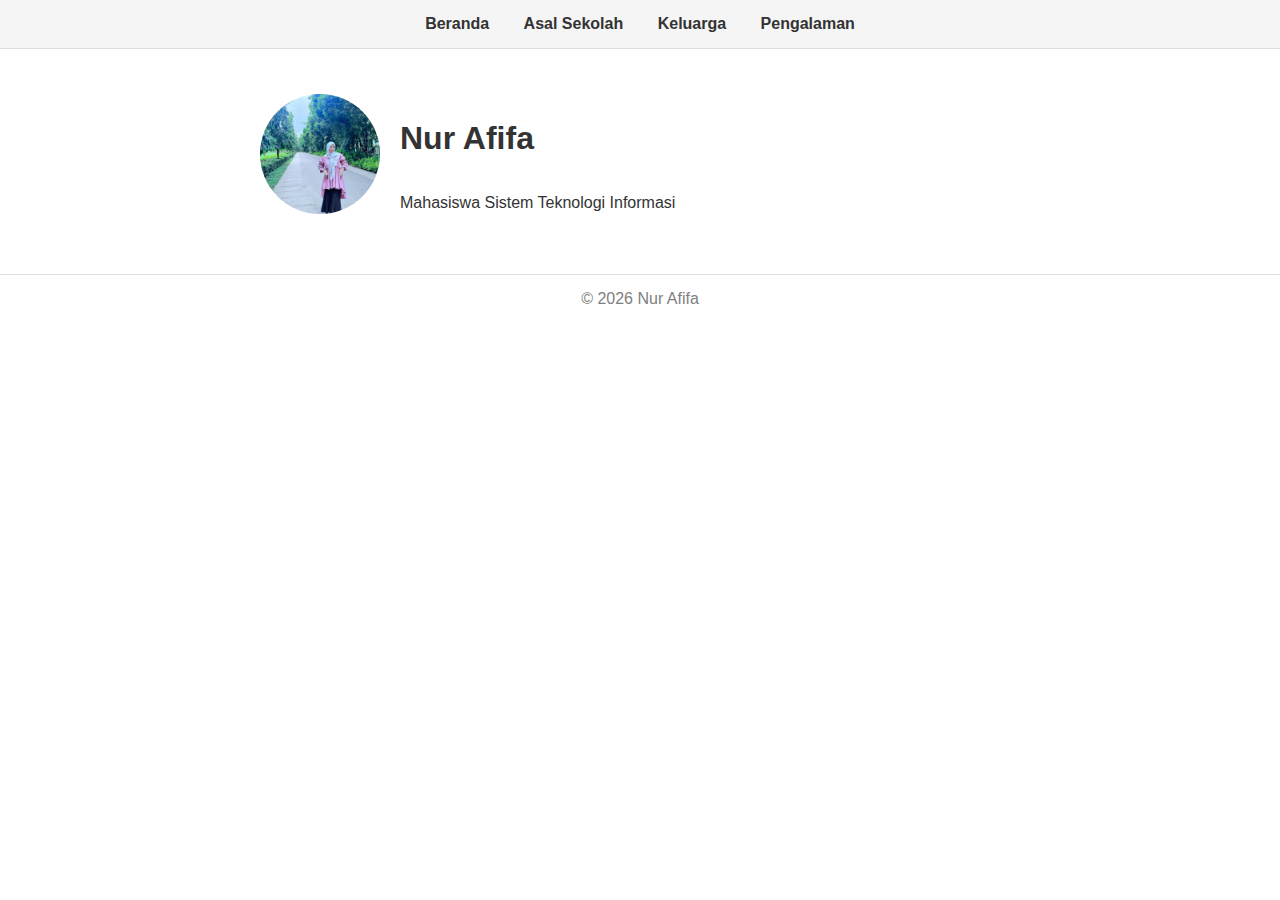
<file: index.html>
<!DOCTYPE html>
<html lang="id">
<head>
    <meta charset="UTF-8">
    <title>Biodata Nur Afifa</title>
    <link rel="stylesheet" href="style.css">
</head>
<body>

<nav>
    <a href="index.html">Beranda</a>
    <a href="sekolah.html">Asal Sekolah</a>
    <a href="keluarga.html">Keluarga</a>
    <a href="pengalaman.html">Pengalaman</a>
</nav>

<main class="content">

    <div class="profil">
        <img src="me1.jpg" class="foto">
        <div class="profil-teks">
            <h1>Nur Afifa</h1>
            <p>Mahasiswa Sistem Teknologi Informasi</p>
        </div>
    </div>

</main>

<footer>© 2026 Nur Afifa</footer>

</body>
</html>
</file>
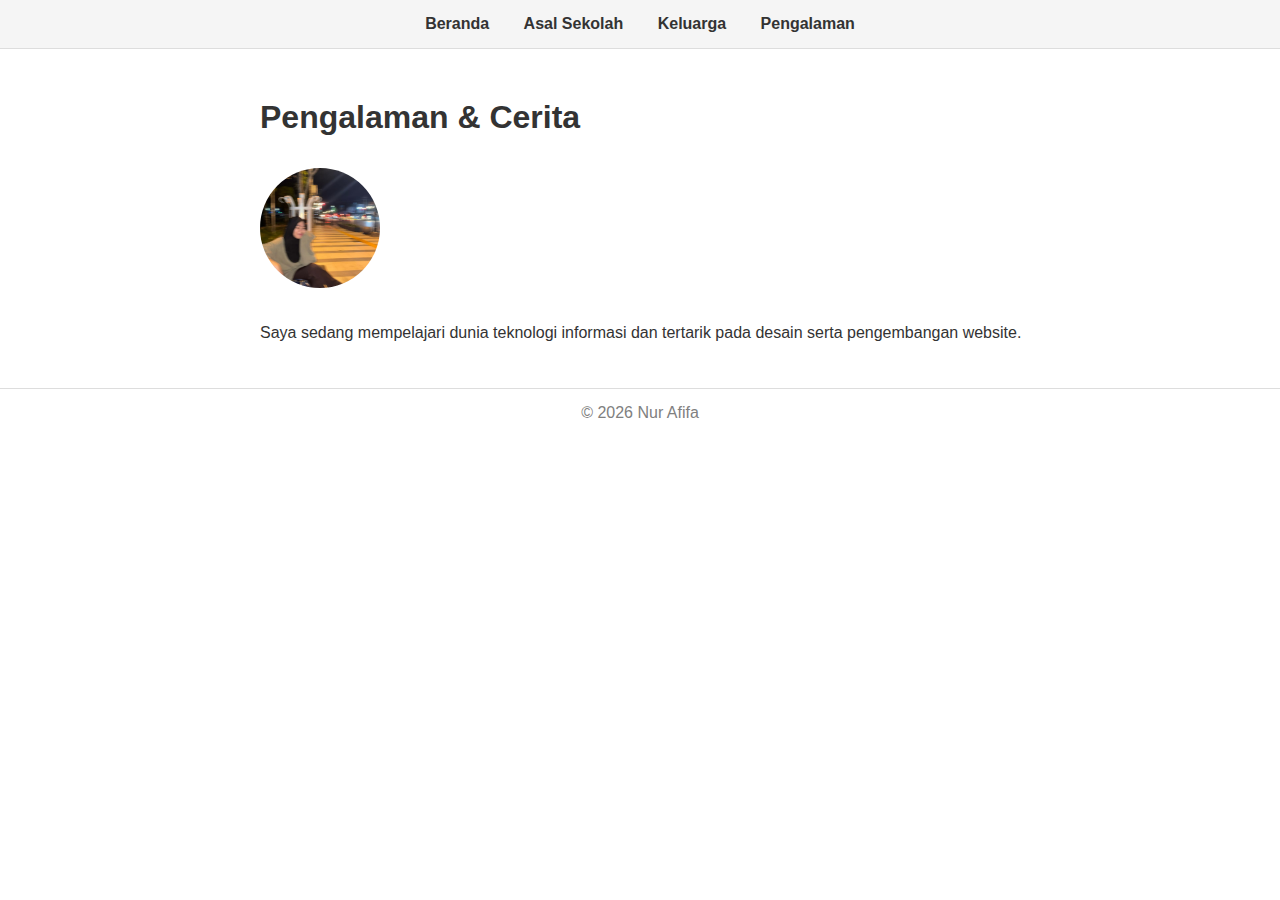
<file: pengalaman.html>
<html lang="id">
<head>
    <meta charset="UTF-8">
    <title>Pengalaman</title>
    <link rel="stylesheet" href="style.css">
</head>
<body>

<nav>
    <a href="index.html">Beranda</a>
    <a href="sekolah.html">Asal Sekolah</a>
    <a href="keluarga.html">Keluarga</a>
    <a href="pengalaman.html">Pengalaman</a>
</nav>

<main class="content">
    <h1>Pengalaman & Cerita</h1>
    <img src="pengalaman.jpg" class="foto">
    <p>
        Saya sedang mempelajari dunia teknologi informasi
        dan tertarik pada desain serta pengembangan website.
    </p>
</main>

<footer>© 2026 Nur Afifa</footer>

</body>

</html>
</file>
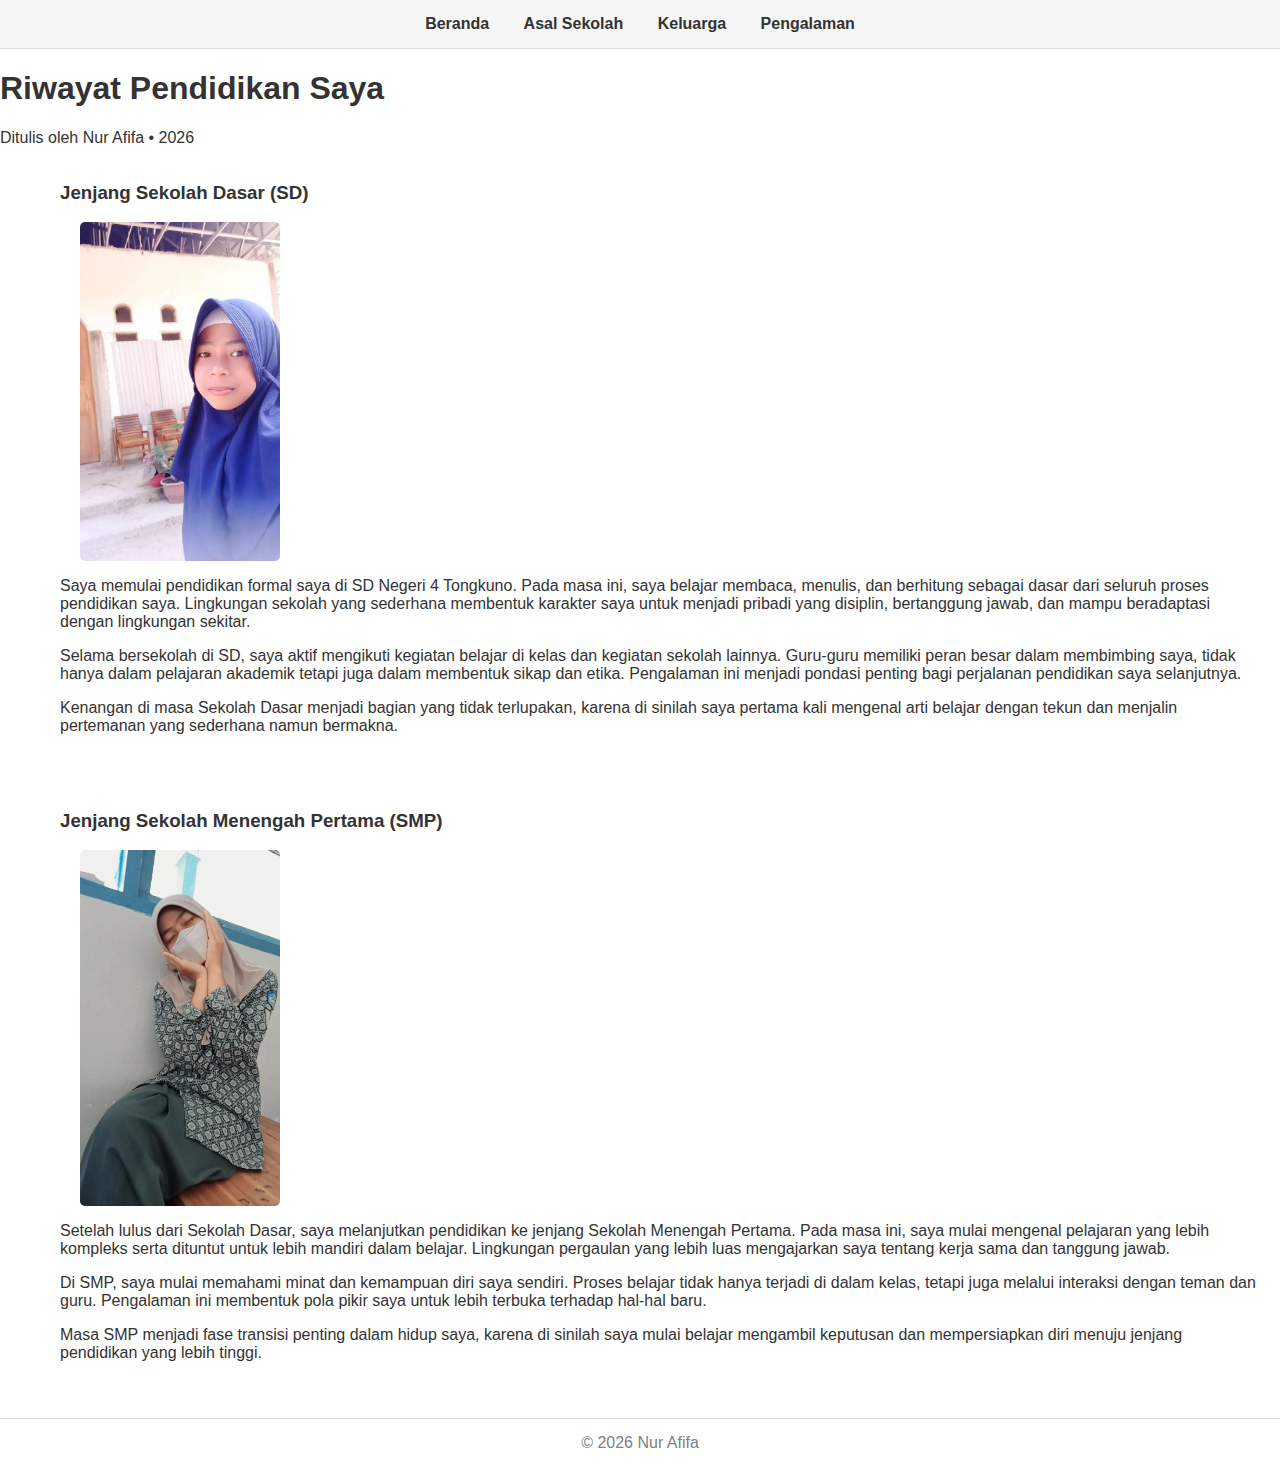
<file: sekolah.html>
<html lang="id">
<head>
    <meta charset="UTF-8">
    <title>Riwayat Pendidikan</title>
    <link rel="stylesheet" href="style.css">
</head>
<body>

<nav>
    <a href="index.html">Beranda</a>
    <a href="sekolah.html">Asal Sekolah</a>
    <a href="keluarga.html">Keluarga</a>
    <a href="pengalaman.html">Pengalaman</a>
</nav>

<main class="article">
    <h1 class="judul">Riwayat Pendidikan Saya</h1>
    <p class="meta">Ditulis oleh Nur Afifa • 2026</p>

    <div class="artikel">
        <div class="teks">
            <h3>Jenjang Sekolah Dasar (SD)</h3>
            <img src="me0.jpeg" class="gambar-artikel">
            <p>
            Saya memulai pendidikan formal saya di SD Negeri 4 Tongkuno. Pada masa ini,
            saya belajar membaca, menulis, dan berhitung sebagai dasar dari seluruh
            proses pendidikan saya. Lingkungan sekolah yang sederhana membentuk
            karakter saya untuk menjadi pribadi yang disiplin, bertanggung jawab,
            dan mampu beradaptasi dengan lingkungan sekitar.
            </p>
            <p>
            Selama bersekolah di SD, saya aktif mengikuti kegiatan belajar di kelas
            dan kegiatan sekolah lainnya. Guru-guru memiliki peran besar dalam
            membimbing saya, tidak hanya dalam pelajaran akademik tetapi juga
            dalam membentuk sikap dan etika. Pengalaman ini menjadi pondasi penting
            bagi perjalanan pendidikan saya selanjutnya.
            </p>
            <p>
            Kenangan di masa Sekolah Dasar menjadi bagian yang tidak terlupakan,
            karena di sinilah saya pertama kali mengenal arti belajar dengan tekun
            dan menjalin pertemanan yang sederhana namun bermakna.
            </p>
        </div>
      
    </div>

    <div class="artikel">
        <div class="teks">
            <h3>Jenjang Sekolah Menengah Pertama (SMP)</h3>
             <img src="me2.jpg" class="gambar-artikel">
            <p>
            Setelah lulus dari Sekolah Dasar, saya melanjutkan pendidikan ke jenjang
            Sekolah Menengah Pertama. Pada masa ini, saya mulai mengenal pelajaran
            yang lebih kompleks serta dituntut untuk lebih mandiri dalam belajar.
            Lingkungan pergaulan yang lebih luas mengajarkan saya tentang kerja sama
            dan tanggung jawab.
            </p>
            <p>
            Di SMP, saya mulai memahami minat dan kemampuan diri saya sendiri.
            Proses belajar tidak hanya terjadi di dalam kelas, tetapi juga melalui
            interaksi dengan teman dan guru. Pengalaman ini membentuk pola pikir
            saya untuk lebih terbuka terhadap hal-hal baru.
            </p>
            <p>
            Masa SMP menjadi fase transisi penting dalam hidup saya, karena di
            sinilah saya mulai belajar mengambil keputusan dan mempersiapkan diri
            menuju jenjang pendidikan yang lebih tinggi.
            </p>
        </div>
    </div>

</main>

<footer>© 2026 Nur Afifa</footer>
</file>
<file: style.css>
/* ===== Body & Umum ===== */
body {
    margin: 0;
    font-family: Arial, sans-serif;
    background-color: #ffffff;
    color: #333;
}

/* ===== Navigasi ===== */
nav {
    background-color: #f5f5f5;
    padding: 15px;
    text-align: center;
    border-bottom: 1px solid #ddd;
}

nav a {
    margin: 0 15px;
    text-decoration: none;
    color: #333;
    font-weight: bold;
}

nav a:hover {
    text-decoration: underline;
}

nav a.active {
    color: #007BFF;
    text-decoration: underline;
}

/* ===== Konten umum ===== */
.content {
    max-width: 800px;
    margin: 40px auto;
    padding: 0 20px 0 60px; /* kiri 60px, kanan 20px */
    text-align: left;
    line-height: 1.8;
}

/* Foto profil di index.html */
.foto {
    width: 120px;
    height: 120px;
    border-radius: 50%;
    object-fit: cover;
    margin-bottom: 15px;
}

.profil {
    display: flex;
    align-items: center;
    gap: 20px;
}

/* ===== Artikel sekolah (flex layout) ===== */
.artikel {
    display: flex;
    align-items: flex-start;
    margin-bottom: 40px;
    padding: 0 20px 0 60px;  /* kiri 60px, kanan 20px */
    gap: 20px;
}

/* teks artikel */
.teks {
    flex: 1;
}

/* gambar artikel */
.gambar-artikel {
    width: 200px;
    height: auto;
    border-radius: 5px;
    margin-left: 20px;
}

/* gambar halaman umum */
.gambar {
    width: 100%;
    max-width: 600px;
    border-radius: 10px;
    margin: 20px 0;
}

/* ===== Footer ===== */
footer {
    text-align: center;
    padding: 15px;
    border-top: 1px solid #ddd;
    color: gray;
}

/* ===== Responsif ===== */
@media (max-width: 768px) {
    .artikel {
        flex-direction: column;
        padding: 0 15px;  /* nyaman di layar kecil */
    }
    .gambar-artikel {
        width: 100%;  /* gambar menyesuaikan layar */
        margin-left: 0;
        margin-top: 15px;
    }
    .content {
        padding: 0 15px; /* content menyesuaikan layar HP */
    }
}
</file>
